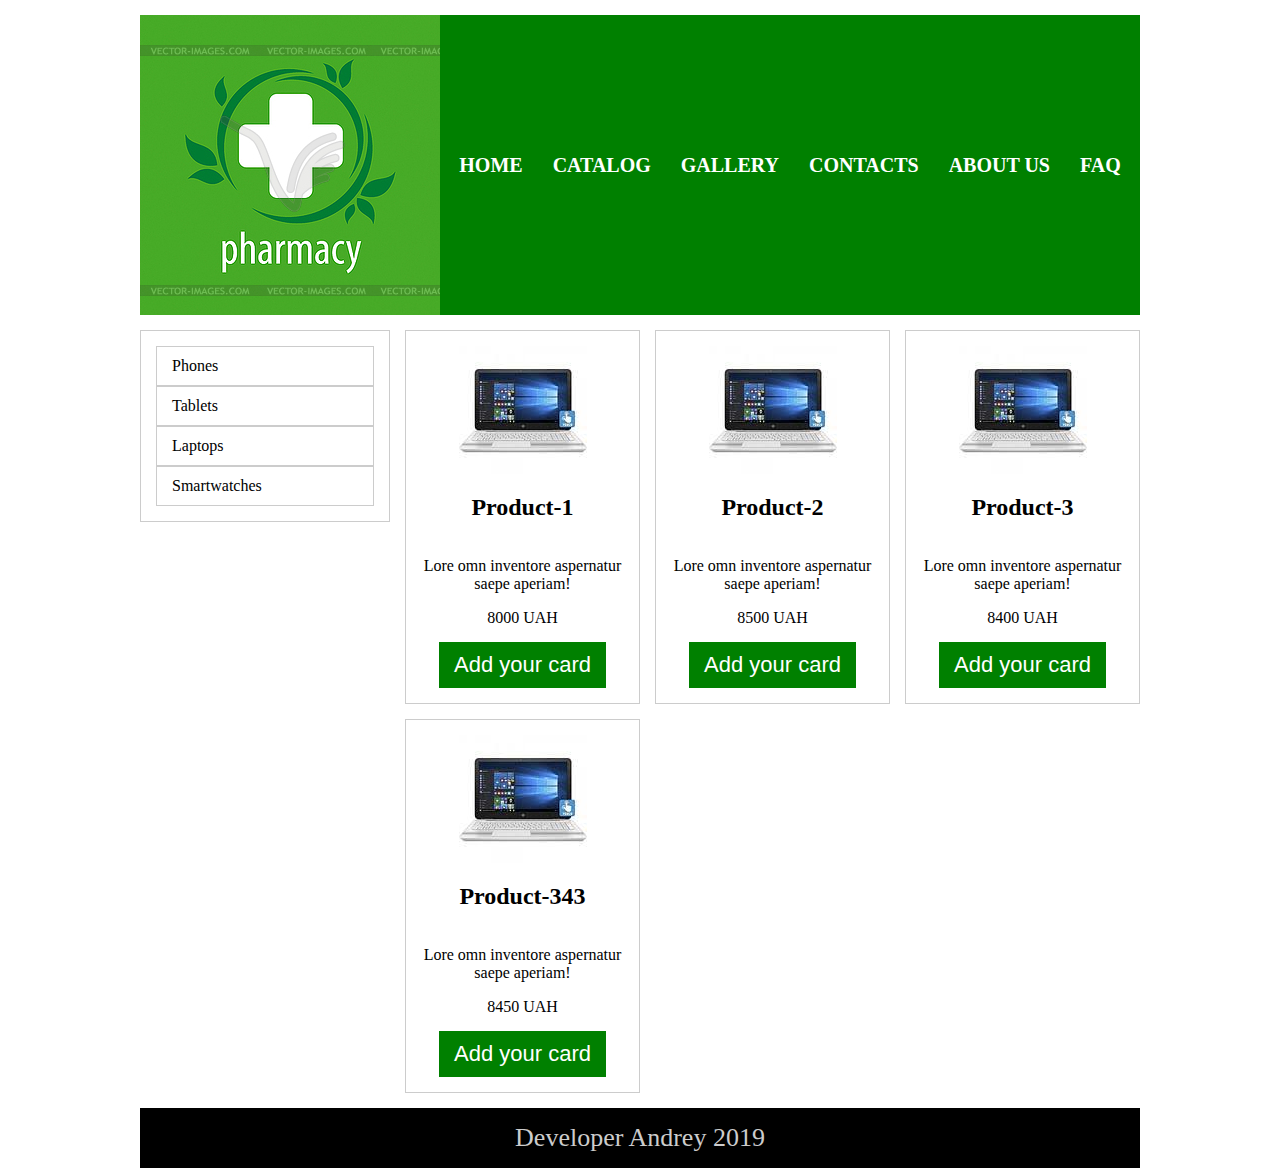
<file: index.html>
<!DOCTYPE html>
<html lang="en">


<head>
    <link rel="stylesheet" href="style.css">

</head>

<body>
    <div id="content">

        <header>


            <img src="clp2352808.png">
            <nav>
                <ul>
                    <li><a href="#">Home</a></li>
                    <li><a href="#">Catalog</a></li>
                    <li><a href="#">Gallery</a></li>
                    <li><a href="#">Contacts</a></li>
                    <li><a href="#">About us</a></li>
                    <li><a href="#">FAQ</a></li>
                </ul>
            </nav>

            <div id="container">
        </header>
        <div id="container">
            <div id="sidebar">
                <ul>
                    <li><a href="#">Phones</a></li>
                    <li><a href="#">Tablets</a></li>
                    <li><a href="#">Laptops</a></li>
                    <li><a href="#">Smartwatches</a></li>

                </ul>
            </div>
            <div id="page">
                <div class="product">
                    <div id="page">
                    </div>
                    </header>


                    <img src="LAPTOP.png">
                    <h2>Product-1</h2>
                    <p>Lore omn inventore aspernatur saepe aperiam!</p>
                    <span>8000 UAH</span>
                    <button>Add your card</button>

                </div>
                <div class="product">
                    <div id="page">
                    </div>
                    </header>


                    <img src="LAPTOP.png">
                    <h2>Product-2</h2>
                    <p>Lore omn inventore aspernatur saepe aperiam!</p>
                    <span>8500 UAH</span>
                    <button>Add your card</button>

                </div>
                <div class="product">
                    <div id="page">
                    </div>
                    </header>
                    <img src="LAPTOP.png">
                    <h2>Product-3</h2>
                    <p>Lore omn inventore aspernatur saepe aperiam!</p>
                    <span>8400 UAH</span>
                    <button>Add your card</button>

                </div>
                <div class="product">
                    <div id="page">
                    </div>
                    </header>
                    <img src="LAPTOP.png">
                    <h2>Product-343</h2>
                    <p>Lore omn inventore aspernatur saepe aperiam!</p>
                    <span>8450 UAH</span>
                    <button>Add your card</button>

                </div>
            </div>
        </div>
    <footer>
        Developer Andrey 2019

    </footer>
     </div>


</body>

</html>
</file>
<file: style.css>
* {
box-sizing: border-box;

}

body, ul {
    padding: 0;
    margin: 0;
}

li {
    list-style: none;
}

#content {

max-width: 1000px;
margin: auto;
}

header {
display: flex;
justify-content:space-between;
align-items: center;
flex-wrap:wrap;
margin: 15px 0;
background: green;
}

header ul {

    display:flex;
    flex-wrap: wrap;
}
header  ul a {
padding: 10px 15px; 
display:block;
color: #fff;
text-decoration: none;
text-transform: uppercase;
font-size: 20px;
font-weight: bold;
}

#container,#page {
    display: flex;
    flex-wrap: wrap;
    align-items: start;
}
#page .product {
    max-width: 235px;
    text-align: center;
    border:1px solid #ccc;
    display: flex;
    flex-direction: column;
   align-items: center;
    margin: 0 0 15px 15px;
    padding: 15px;
}

#page .product img {
    max-width: 100%;
    display: block;
}
#page {
    width: 75%;
    justify-content: space-between
}
#sidebar {
    width: 25%;
    border: 1px solid #ccc;
    padding: 15px;

}

#sidebar ul li a {
display: block;
padding: 10px 15px;
border: 1px solid #ccc;
margin: 5 px;
text-decoration: none;
color: black; 
}

#page .product button {
 background: green;
 color: #fff;
 padding: 10px 15px;
 font-size: 22px;
 margin-top: 15px;
 border: none;
 cursor: pointer;
 transition: 0.5s;
}

#page .product button:hover {
 background:#65bd24;
} 


footer {
    background: #000;
    color: #ccc;
    display: flex;
    justify-content: center;
    align-items: center;
    padding: 15px 0;
    font-size: 26px;
    width: 100%;
}





@media(max-width:px){
    #sidebar, #page {
        width: 100%;
    }
#page {
    justify-content: center;
    margin-top: 15px; 
}

}
</file>
